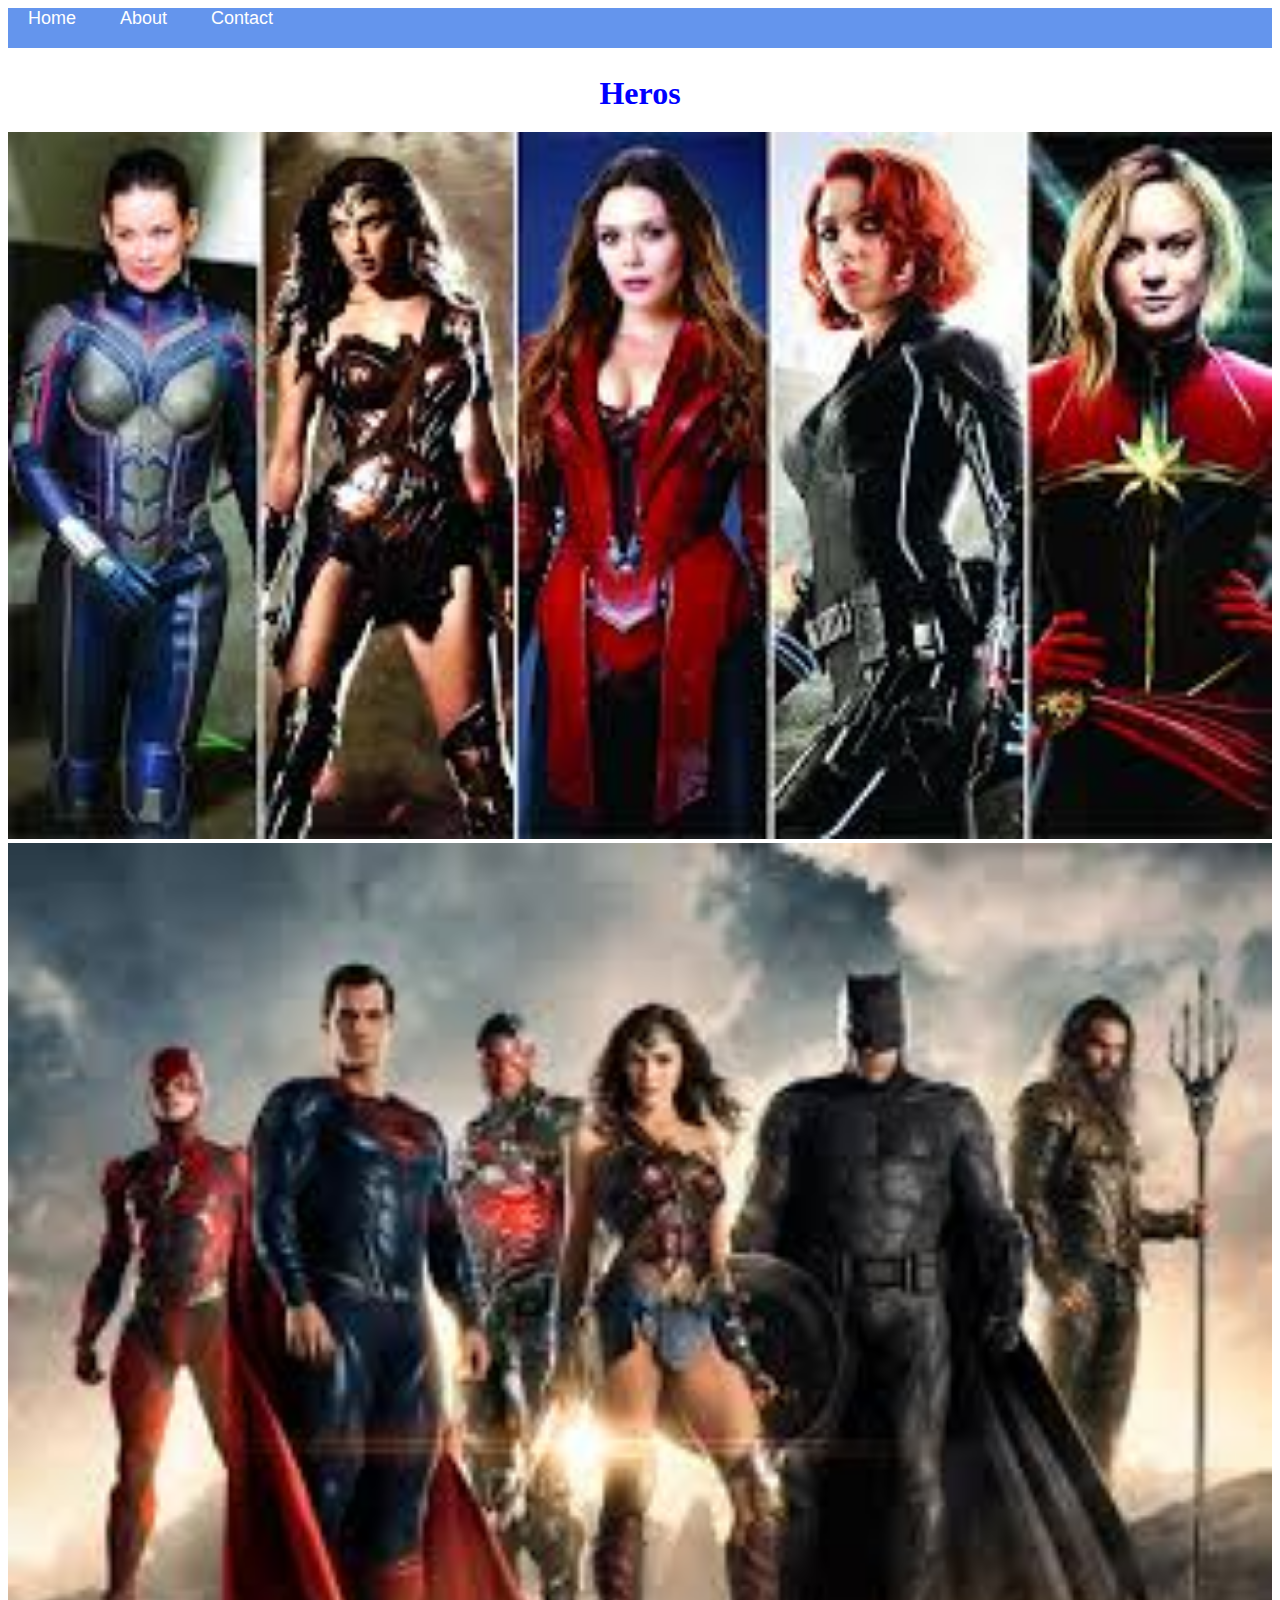
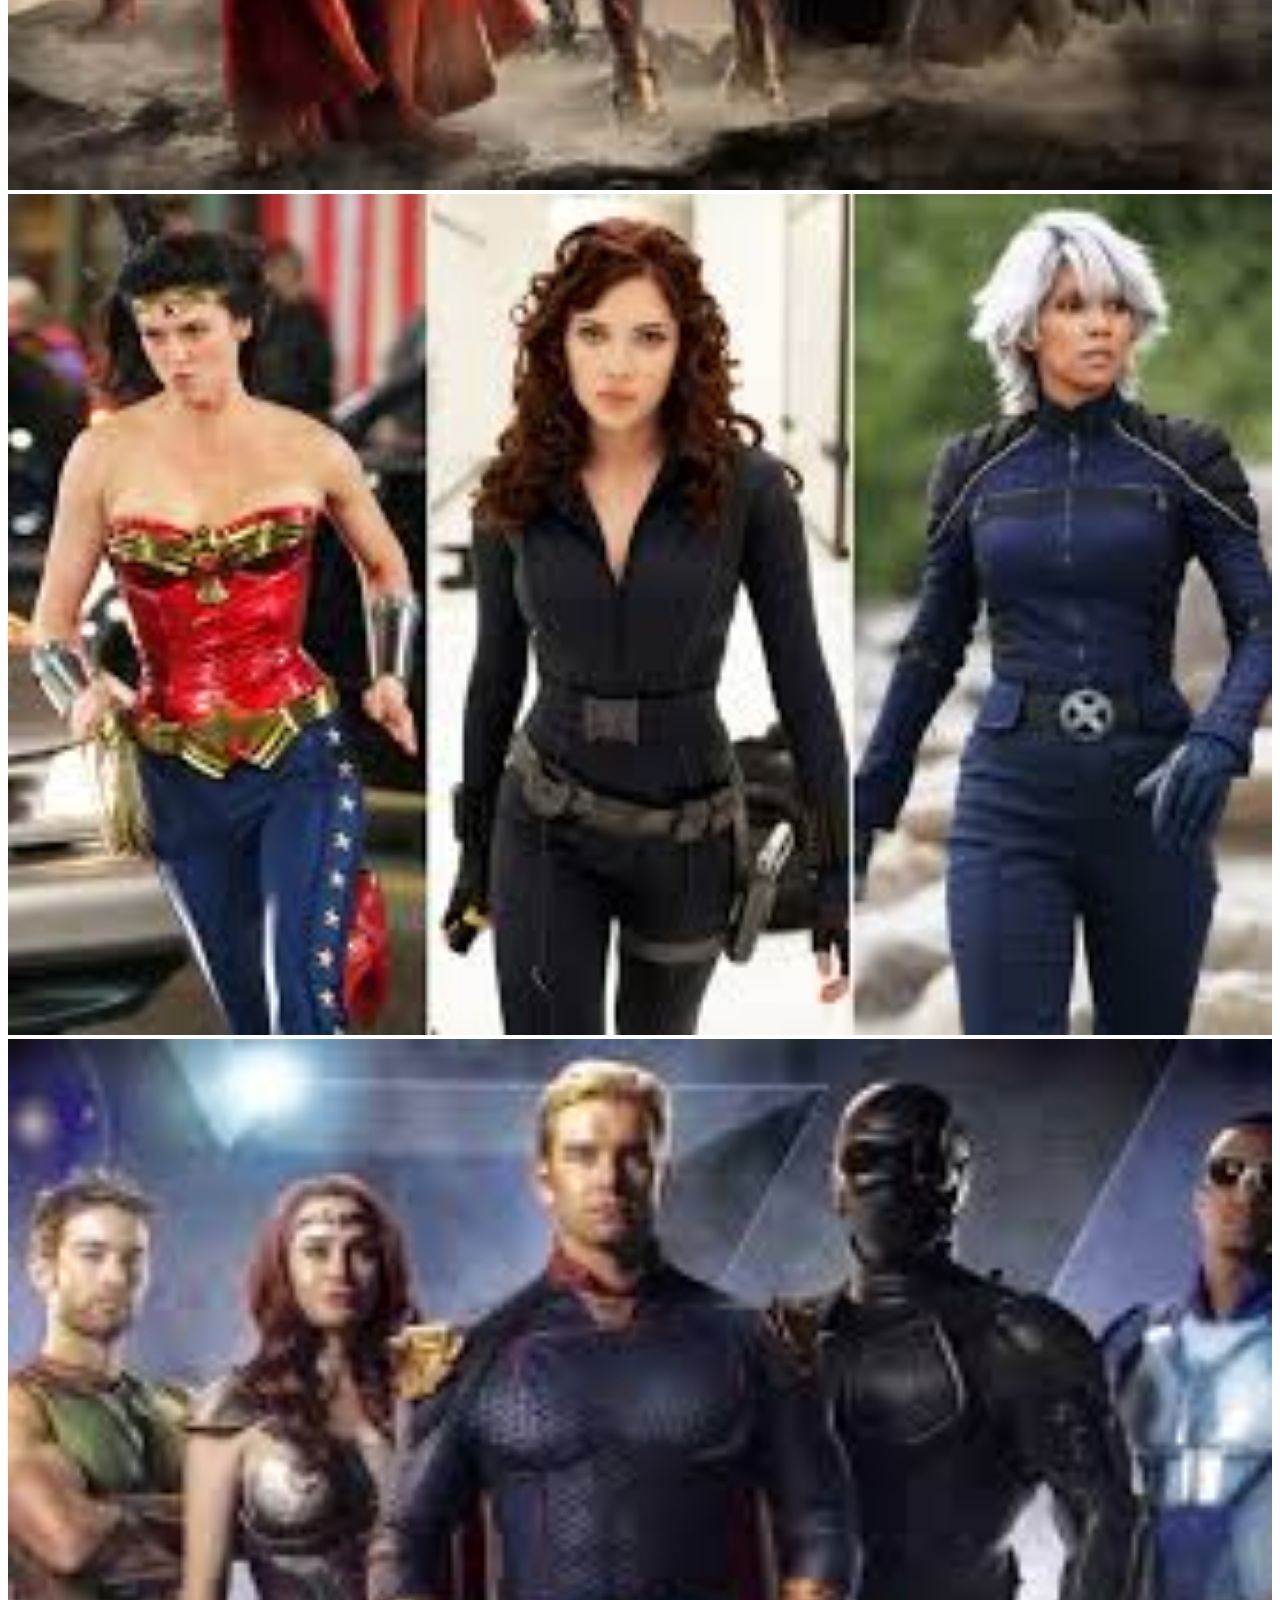
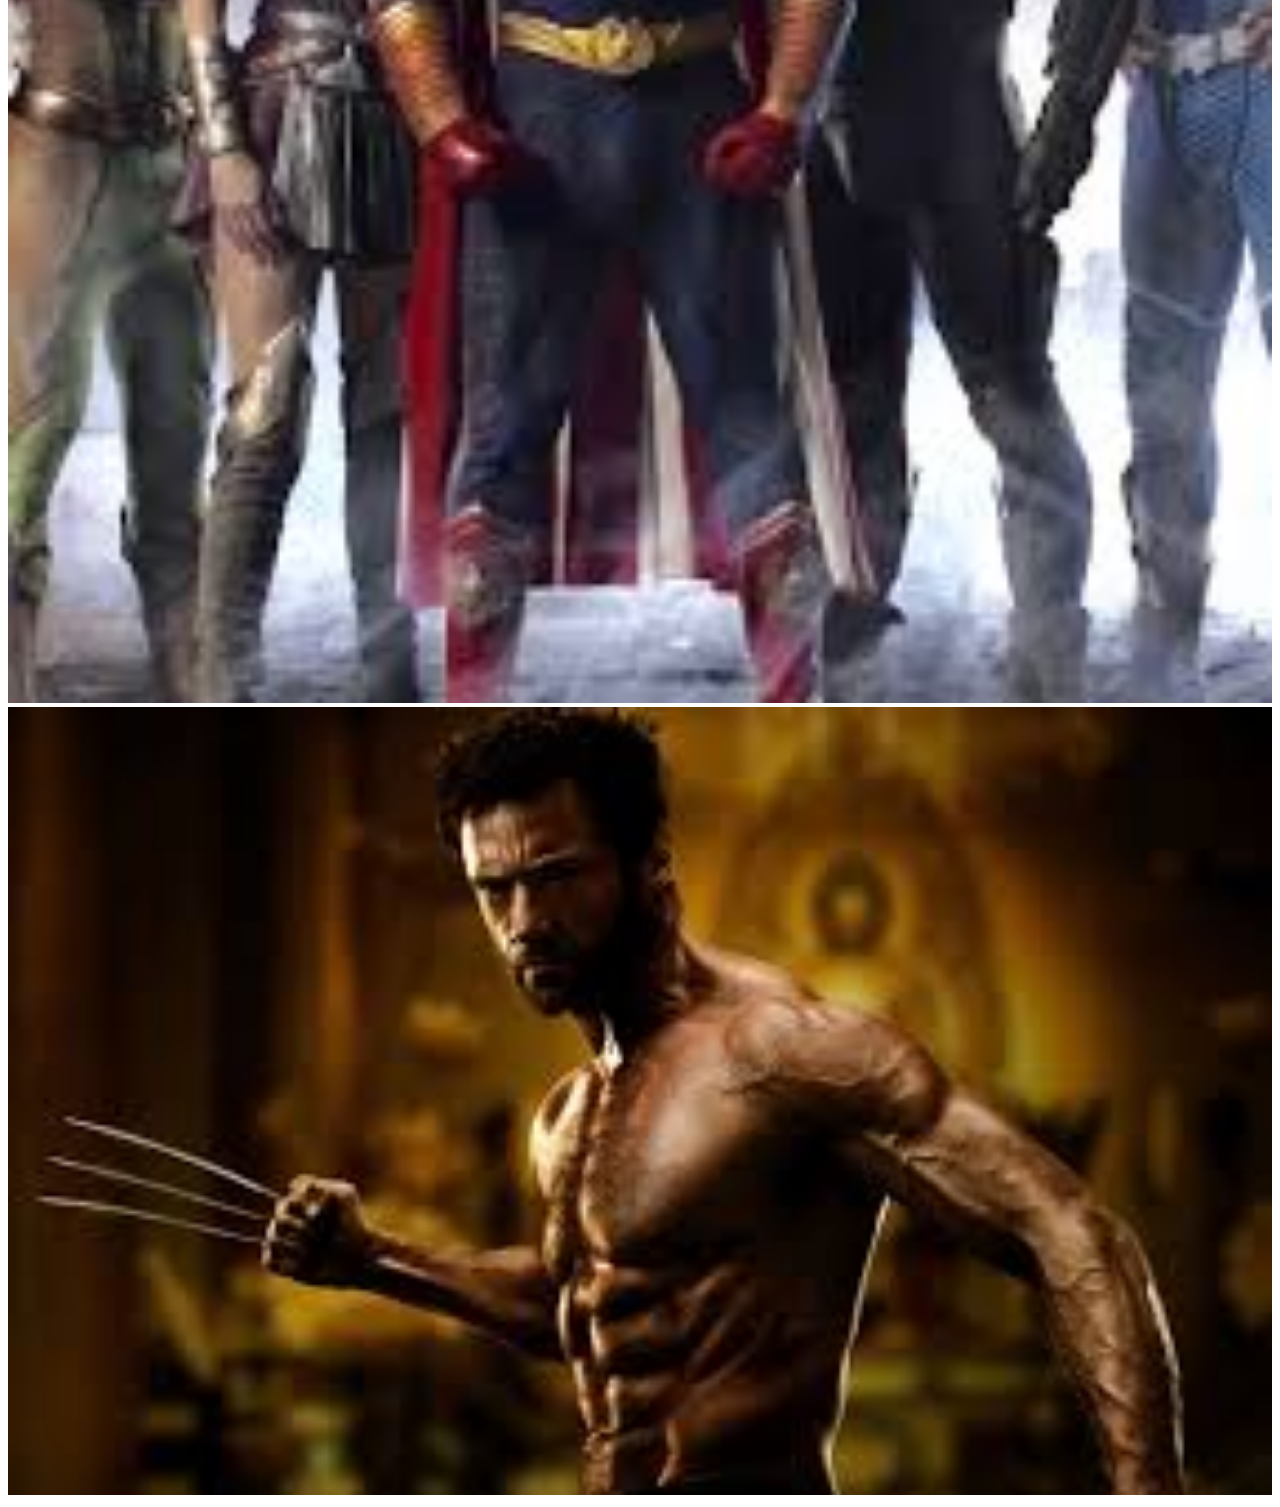
<file: index.html>
<!DOCTYPE html>
<html lang="en">
  <head>
    <meta charset="UTF-8" />
    <link rel="stylesheet" href="style.css" />
    <meta name="viewport" content="width=device-width, initial-scale=1.0" />
    <title>Document</title>
  </head>
  <body>
    <div id="menu">
      <a href="index.html">Home</a>
      <a href="about.html">About</a>
      <a href="contact.html">Contact</a>
    </div>
    <h2><b>Heros</b></h2>
    <div class="gallery">
      <a href="heros-1.html"><img src="images/heros1.jpg" /></a>
      <a href="heros-2.html"><img src="images/heros2.jpg" /></a>
      <a herf="heros-3.html"><img src="images/heros3.jpg" /></a>
      <a href="heros-4.html"><img src="images/heros4.jpg" /></a>
      <a href="heros-5.html"><img src="images/heros5.jpg" /></a>
    </div>
  </body>
</html>
</file>
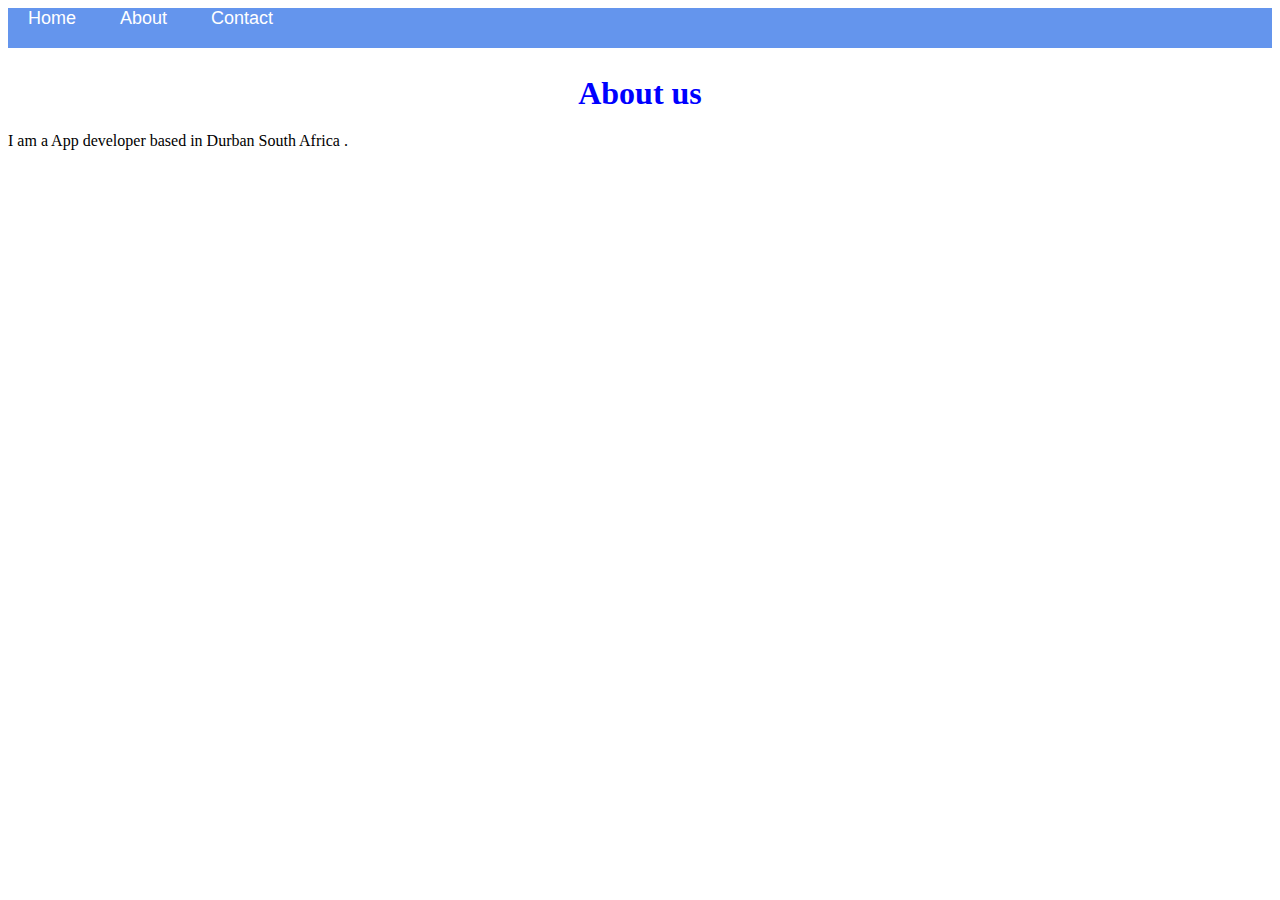
<file: about.html>
<!DOCTYPE html>
<html lang="en">
  <head>
    <meta charset="UTF-8" />
    <meta name="viewport" content="width=device-width, initial-scale=1.0" />
    <link rel="stylesheet" href="style.css" />
    <title>Document</title>
  </head>
  <body>
    <div id="menu">
      <a href="index.html">Home</a>
      <a href="about.html">About</a>
      <a href="contact.html">Contact</a>
    </div>
    <h2>About us</h2>
    <p>I am a App developer based in Durban South Africa .</p>
  </body>
</html>
</file>
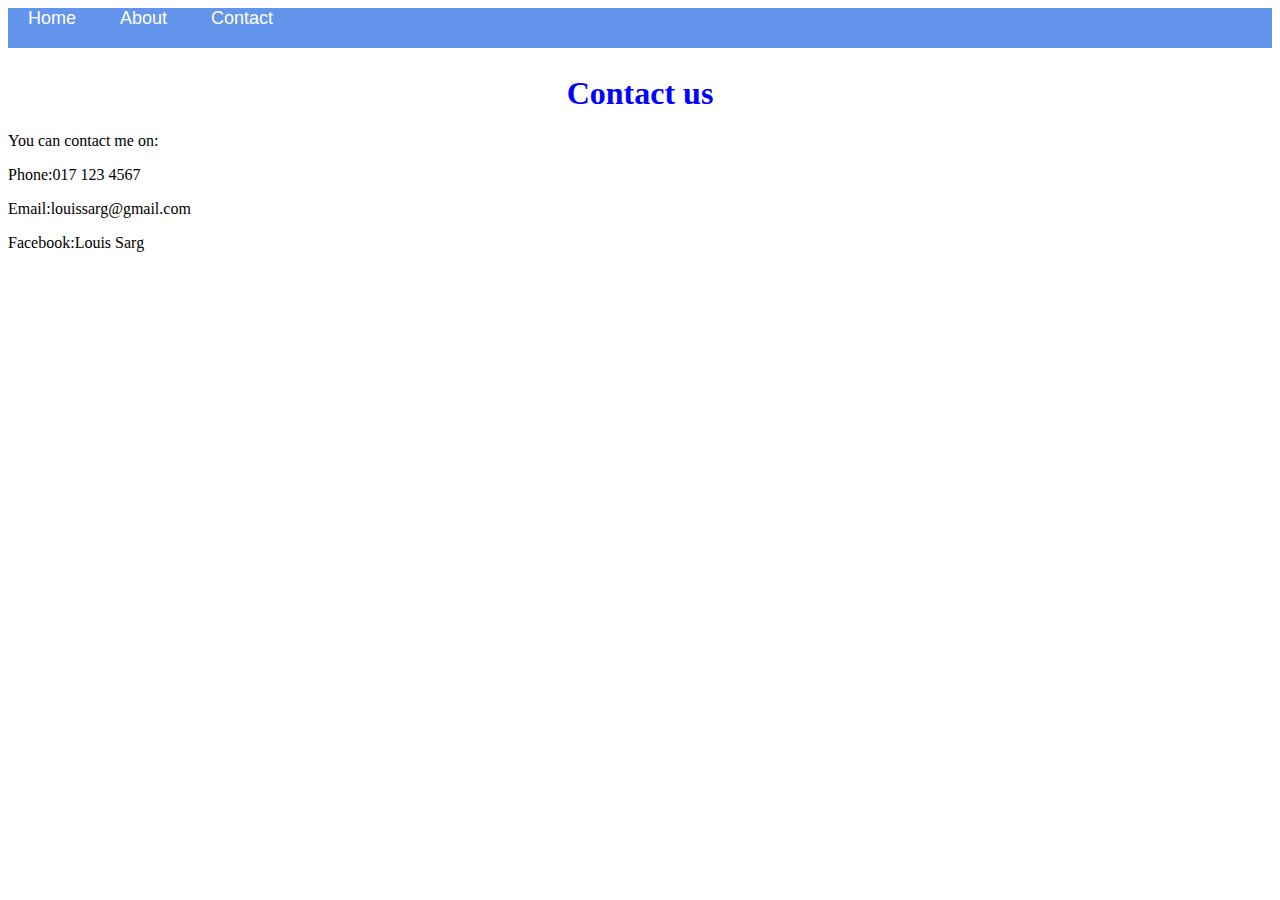
<file: contact.html>
<!DOCTYPE html>
<html lang="en">
  <head>
    <meta charset="UTF-8" />
    <meta name="viewport" content="width=device-width, initial-scale=1.0" />
    <link rel="stylesheet" href="style.css" />
    <title>Document</title>
  </head>
  <body>
    <div id="menu">
      <a href="index.html">Home</a>
      <a href="about.html">About</a>
      <a href="contact.html">Contact</a>
    </div>
    <h2>Contact us</h2>
    <p>You can contact me on:</p>
    <p>Phone:017 123 4567</p>
    <p>Email:louissarg@gmail.com</p>
    <p>Facebook:Louis Sarg</p>
  </body>
</html>
</file>
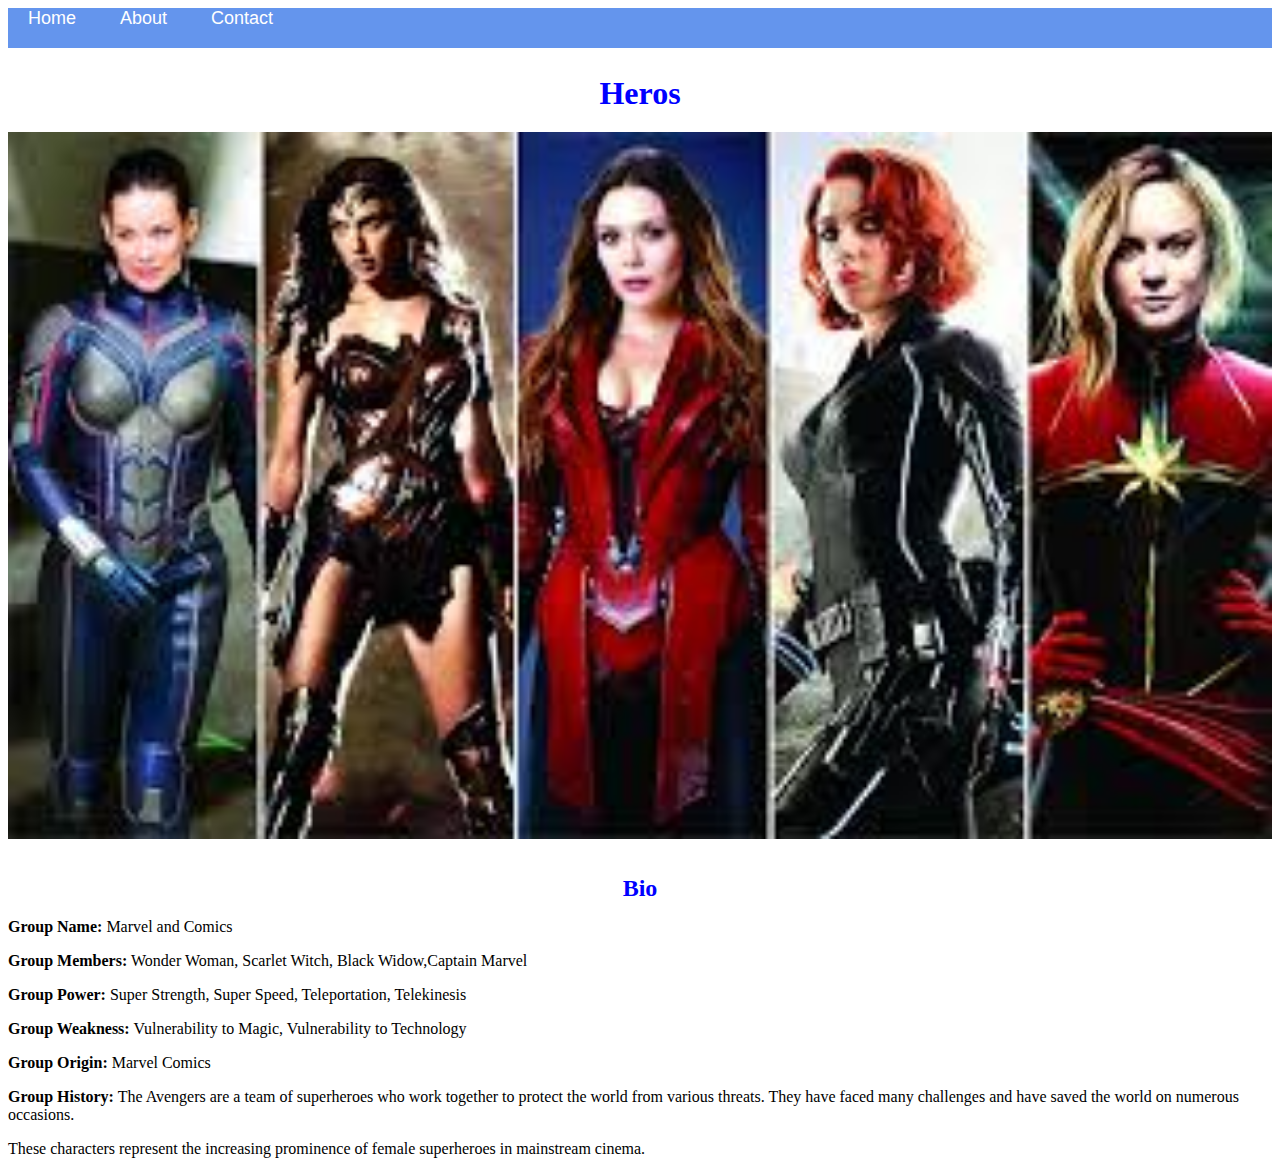
<file: heros-1.html>
<!DOCTYPE html>
<html lang="en">
  <head>
    <meta charset="UTF-8" />
    <meta name="viewport" content="width=device-width, initial-scale=1.0" />
    <link rel="stylesheet" href="style.css" />
    <title>Document</title>
  </head>
  <body>
    <div id="menu">
      <a href="index.html">Home</a>
      <a href="about.html">About</a>
      <a href="contact.html">Contact</a>
    </div>
    
    <h2><b>Heros</b></h2>
    <div class="gallery">
        <a href="heros-1.html"><img src="images/heros1.jpg" /></a>
    <h4><b>Bio</b></h4>
    <p><b>Group Name:</b> Marvel and Comics</p>
    <p>
      <b> Group Members:</b> Wonder Woman, Scarlet Witch, Black Widow,Captain
      Marvel
    </p>
    <p>
      <b>Group Power:</b> Super Strength, Super Speed, Teleportation,
      Telekinesis
    </p>
    <p>
      <b>Group Weakness:</b> Vulnerability to Magic, Vulnerability to Technology
    </p>
    <p><b>Group Origin:</b> Marvel Comics</p>
    <p>
      <b> Group History:</b> The Avengers are a team of superheroes who work
      together to protect the world from various threats. They have faced many
      challenges and have saved the world on numerous occasions.
    </p>
    <p>
      These characters represent the increasing prominence of female superheroes
      in mainstream cinema.
    </p>
  </body>
</html>
</file>
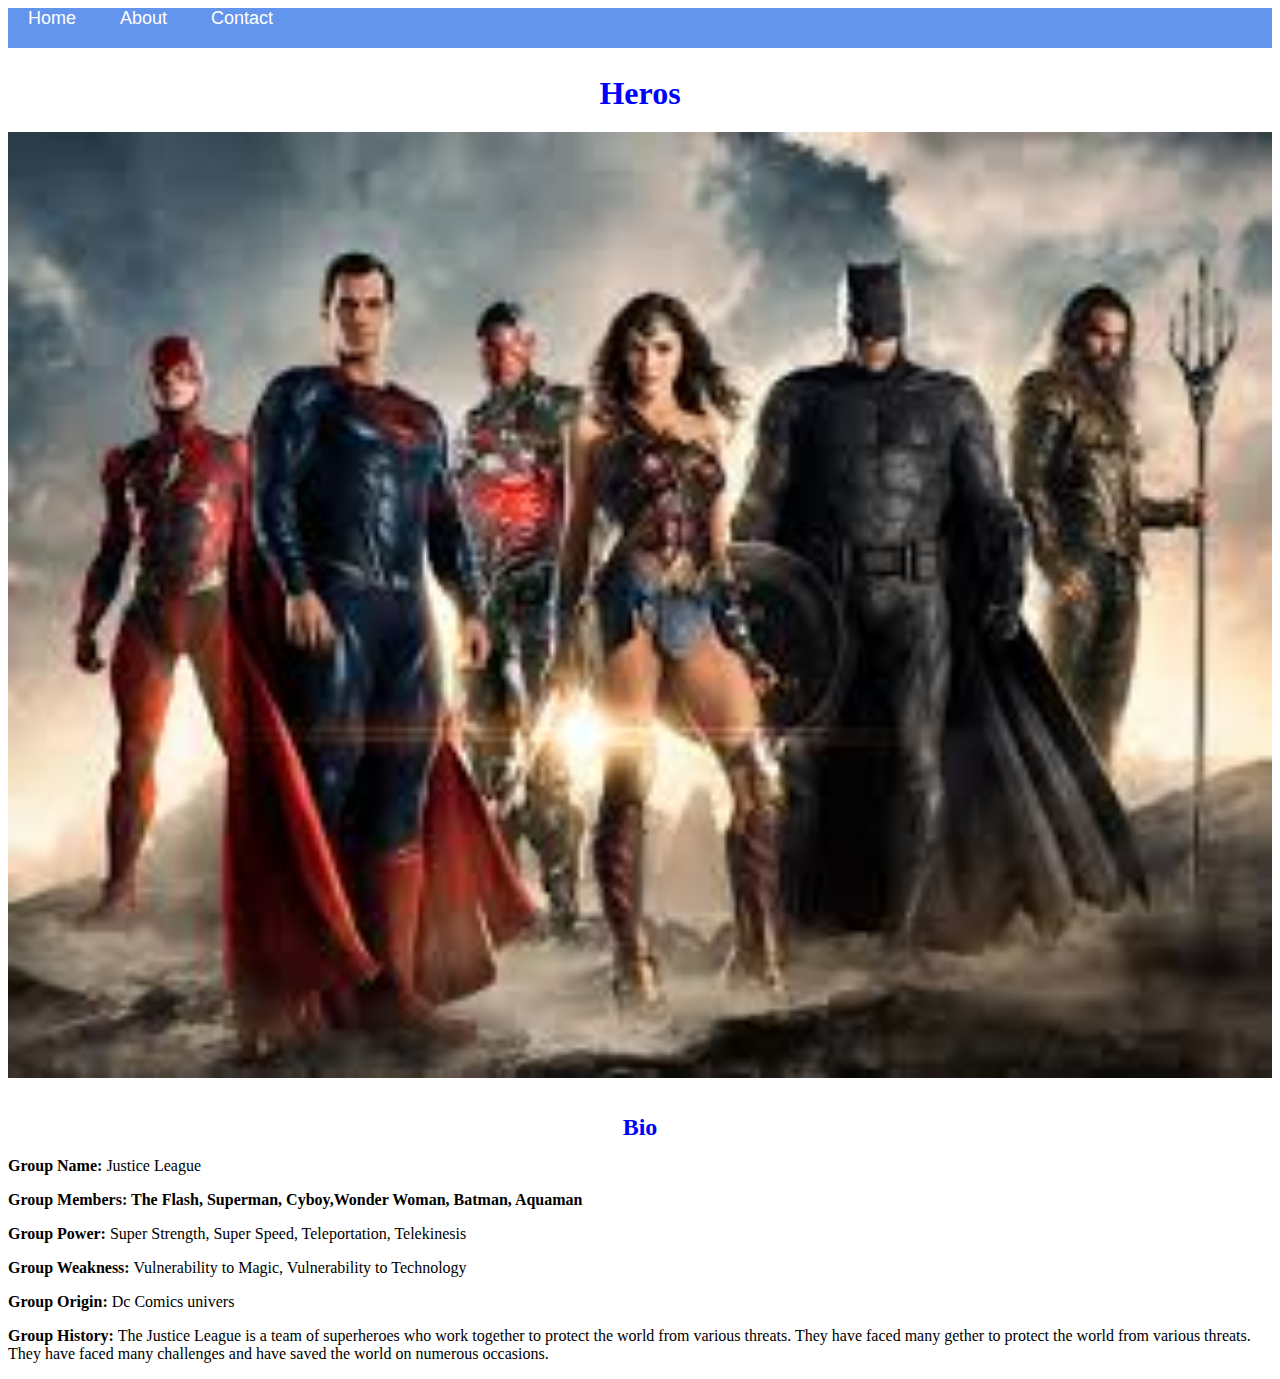
<file: heros-2.html>
<!DOCTYPE html>
<html lang="en">
<head>
    <meta charset="UTF-8">
    <meta name="viewport" content="width=device-width, initial-scale=1.0">
    <link rel="stylesheet" href="style.css">
    <title>Document</title>
</head>
<body>
    <div id="menu">
        <a href="index.html">Home</a>
        <a href="about.html">About</a>
        <a href="contact.html">Contact</a>
    </div>
    <h2><b>Heros</b></h2>
    <div class="gallery">
        <a href="heros-2.html"><img src="images/heros2.jpg" /></a>
    <h4><b>Bio</b></h4>
    <p><b>Group Name:</b> Justice League</p>
    <p>
      <b> Group Members: The Flash, Superman, Cyboy,Wonder Woman, Batman, Aquaman</b> 
    </p>
    <p>
      <b>Group Power:</b> Super Strength, Super Speed, Teleportation,
      Telekinesis
    </p>
    <p>
      <b>Group Weakness:</b> Vulnerability to Magic, Vulnerability to Technology
    </p>
    <p><b>Group Origin:</b> Dc Comics univers</p>
    <p>
      <b> Group History:</b> The Justice League is a team of superheroes who work
    together to protect the world from various threats. They have faced many gether to protect the world from various threats. They have faced many
      challenges and have saved the world on numerous occasions.    
    </p>
</body>
</html>
</file>
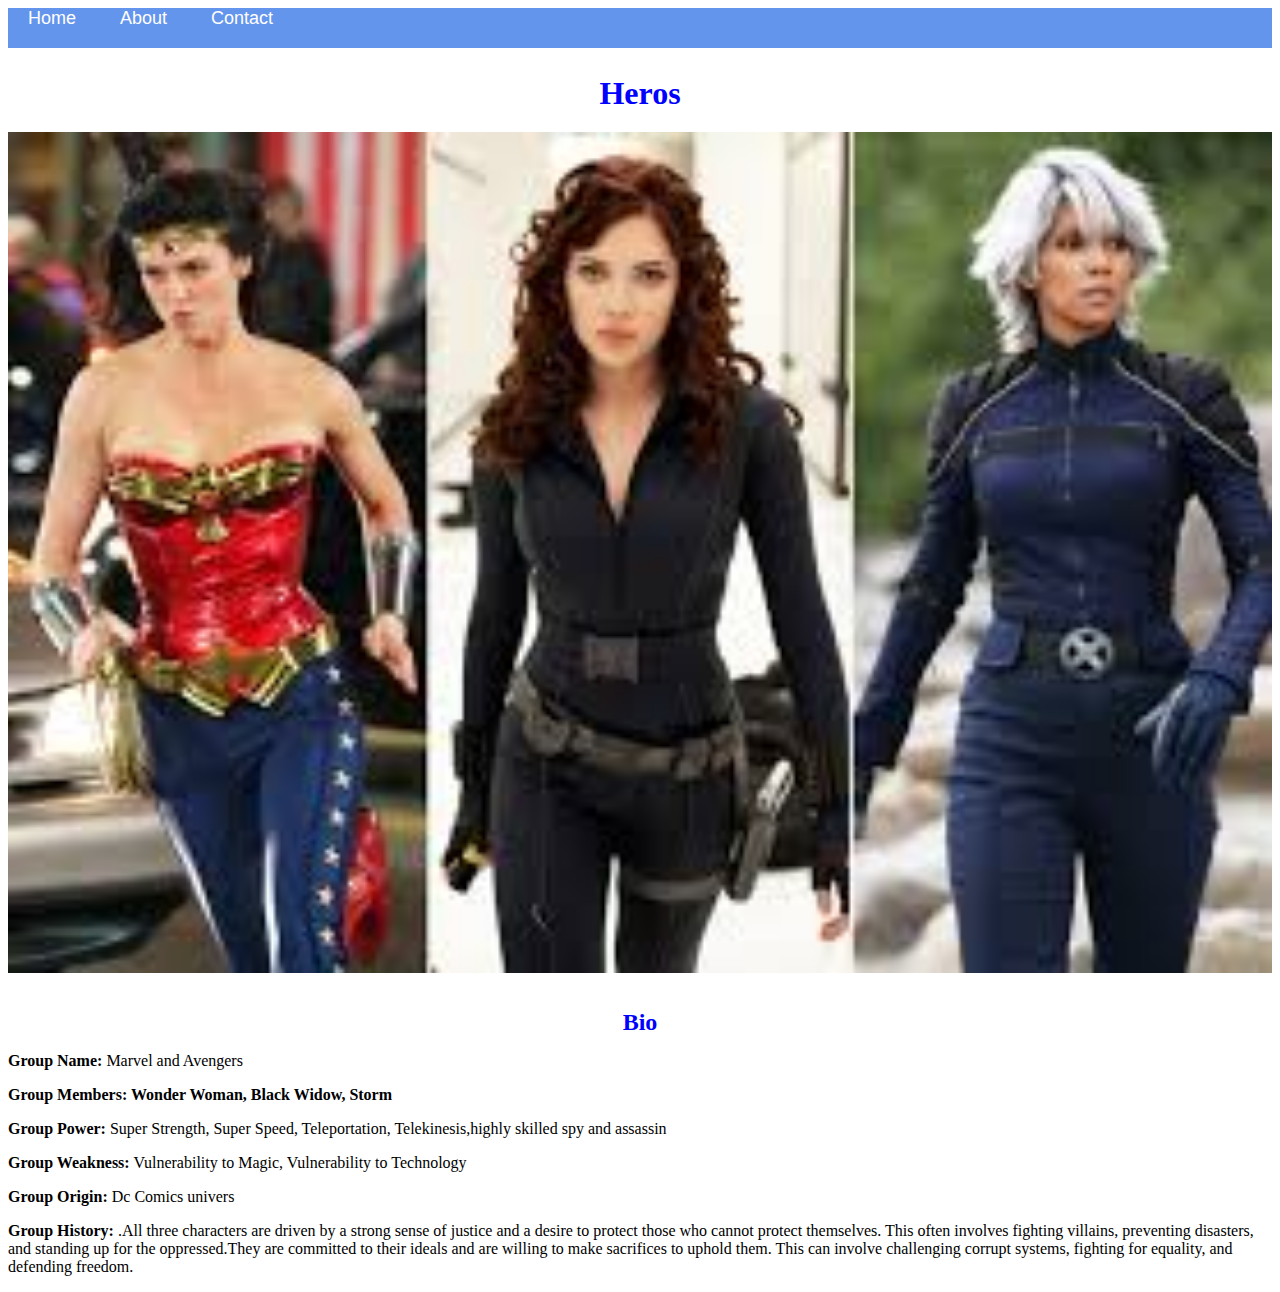
<file: heros-3.html>
<!DOCTYPE html>
<html lang="en">
<head>
    <meta charset="UTF-8">
    <meta name="viewport" content="width=device-width, initial-scale=1.0">
    <link rel="stylesheet" href="style.css">
    <title>Document</title>
</head>
<body>
    <div id="menu">
        <a href="index.html">Home</a>
        <a href="about.html">About</a>
        <a href="contact.html">Contact</a>
    </div>
    <h2><b>Heros</b></h2>
    <div class="gallery">
        <a href="heros-3.html"><img src="images/heros3.jpg" /></a>
    <h4><b>Bio</b></h4>
    <p><b>Group Name:</b> Marvel and Avengers</p>
    <p>
      <b> Group Members: Wonder Woman, Black Widow, Storm</b> 
    </p>
    <p>
      <b>Group Power:</b> Super Strength, Super Speed, Teleportation,
      Telekinesis,highly skilled spy and assassin
    </p>
    <p>
      <b>Group Weakness:</b> Vulnerability to Magic, Vulnerability to Technology
    </p>
    <p><b>Group Origin:</b> Dc Comics univers</p>
    <p>
      <b> Group History:</b> .All three characters are driven by a strong sense of justice and a desire to protect those who cannot protect themselves. This often involves fighting villains, preventing disasters, and standing up for the oppressed.They are committed to their ideals and are willing to make sacrifices to uphold them. This can involve challenging corrupt systems, fighting for equality, and defending freedom.
    </p>
</body>
</html>
</file>
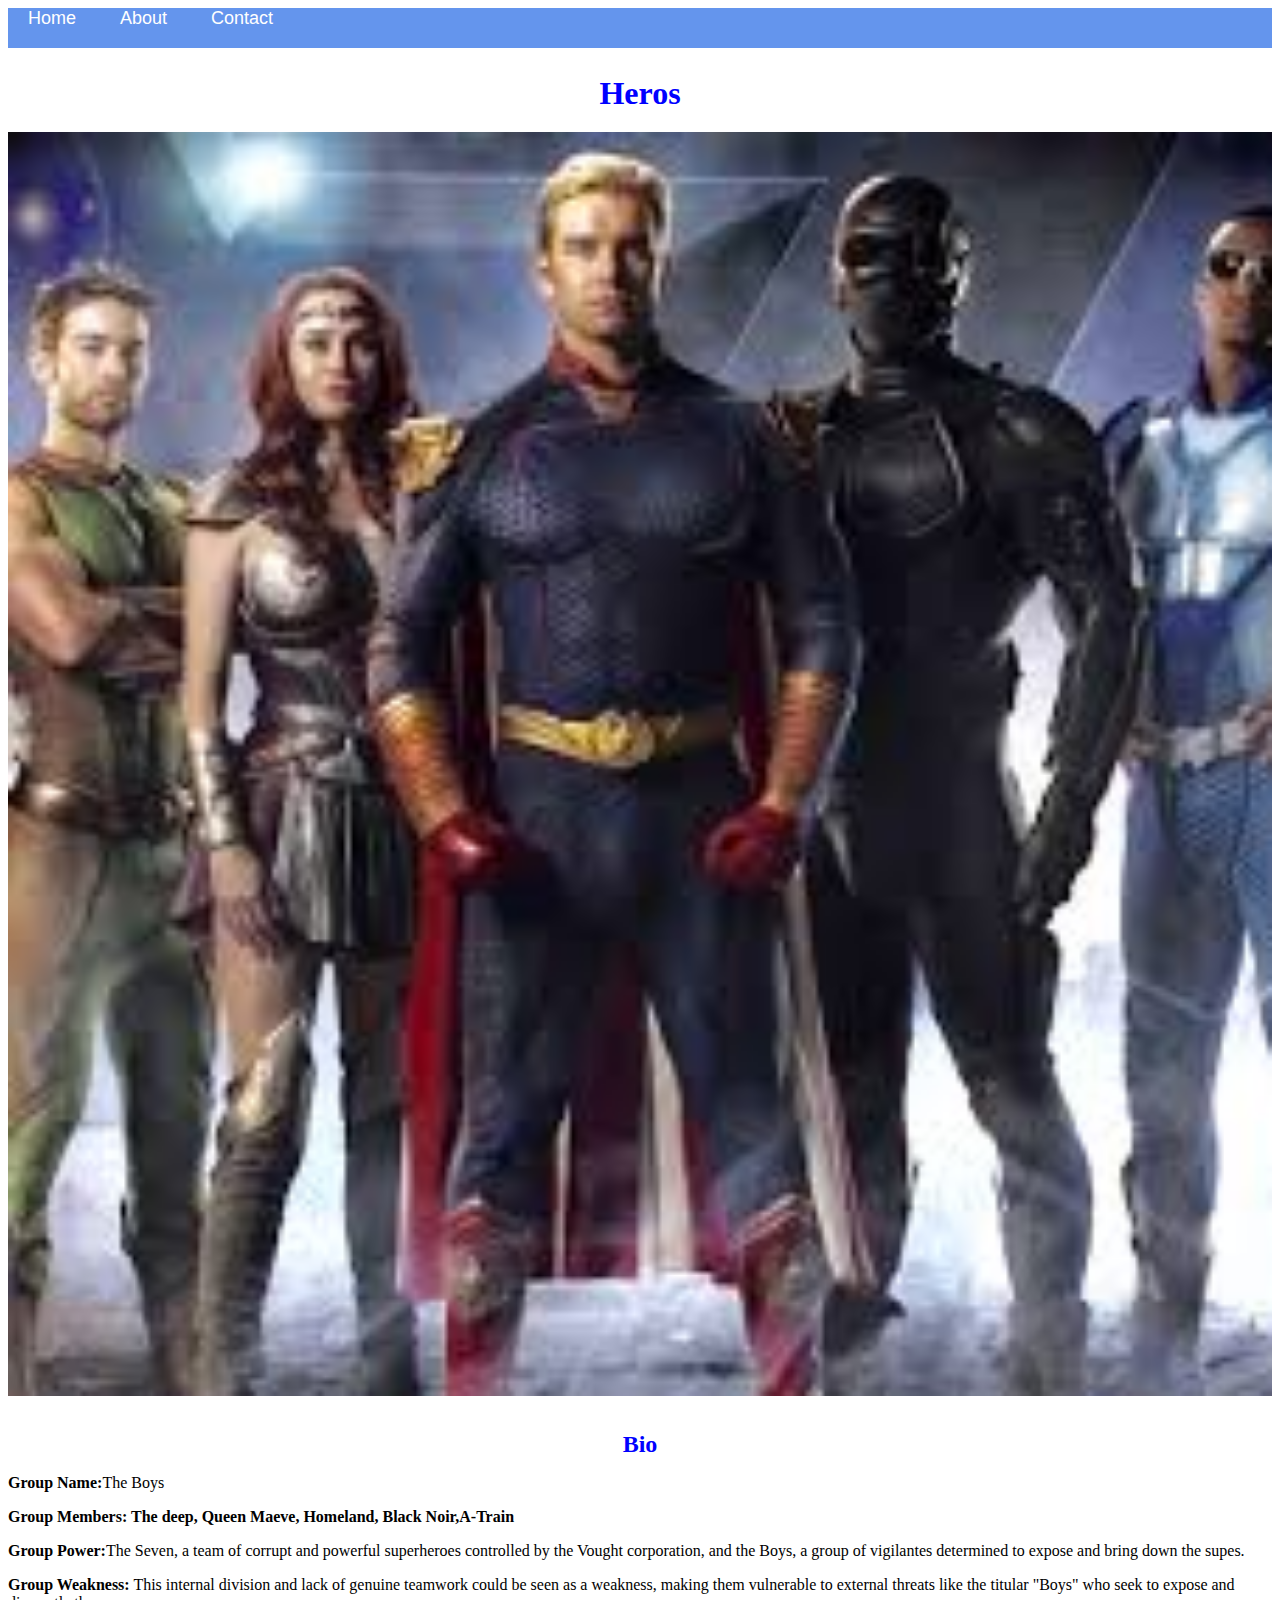
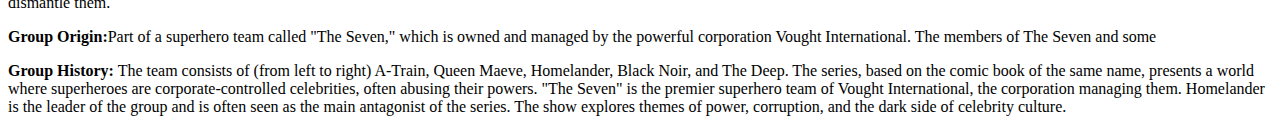
<file: heros-4.html>
<!DOCTYPE html>
<html lang="en">
<head>
    <meta charset="UTF-8">
    <meta name="viewport" content="width=device-width, initial-scale=1.0">
    <link rel="stylesheet" href="style.css">
    <title>Document</title>
</head>
<body>
    <div id="menu">
        <a href="index.html">Home</a>
        <a href="about.html">About</a>
        <a href="contact.html">Contact</a>
    </div>
    <h2><b>Heros</b></h2>
    <div class="gallery">
        <a href="heros-4.html"><img src="images/heros4.jpg" /></a>
    <h4><b>Bio</b></h4>
    <p><b>Group Name:</b>The Boys</p>
    <p>
      <b> Group Members: The deep, Queen Maeve, Homeland, Black Noir,A-Train
      </b> 
    </p>
    <p>
      <b>Group Power:</b>The Seven, a team of corrupt and powerful superheroes controlled by the Vought corporation, and the Boys, a group of vigilantes determined to expose and bring down the supes.
    </p>
    <p>
      <b>Group Weakness:</b> This internal division and lack of genuine teamwork could be seen as a weakness, making them vulnerable to external threats like the titular "Boys" who seek to expose and dismantle them.
    </p>
    <p><b>Group Origin:</b>Part of a superhero team called "The Seven," which is owned and managed by the powerful corporation Vought International. The members of The Seven and some</p>
    <p>
      <b> Group History:</b> The team consists of (from left to right) A-Train, Queen Maeve, Homelander, Black Noir, and The Deep. The series, based on the comic book of the same name, presents a world where superheroes are corporate-controlled celebrities, often abusing their powers. "The Seven" is the premier superhero team of Vought International, the corporation managing them. Homelander is the leader of the group and is often seen as the main antagonist of the series. The show explores themes of power, corruption, and the dark side of celebrity culture.
    </p>
</body>
</html>
</file>
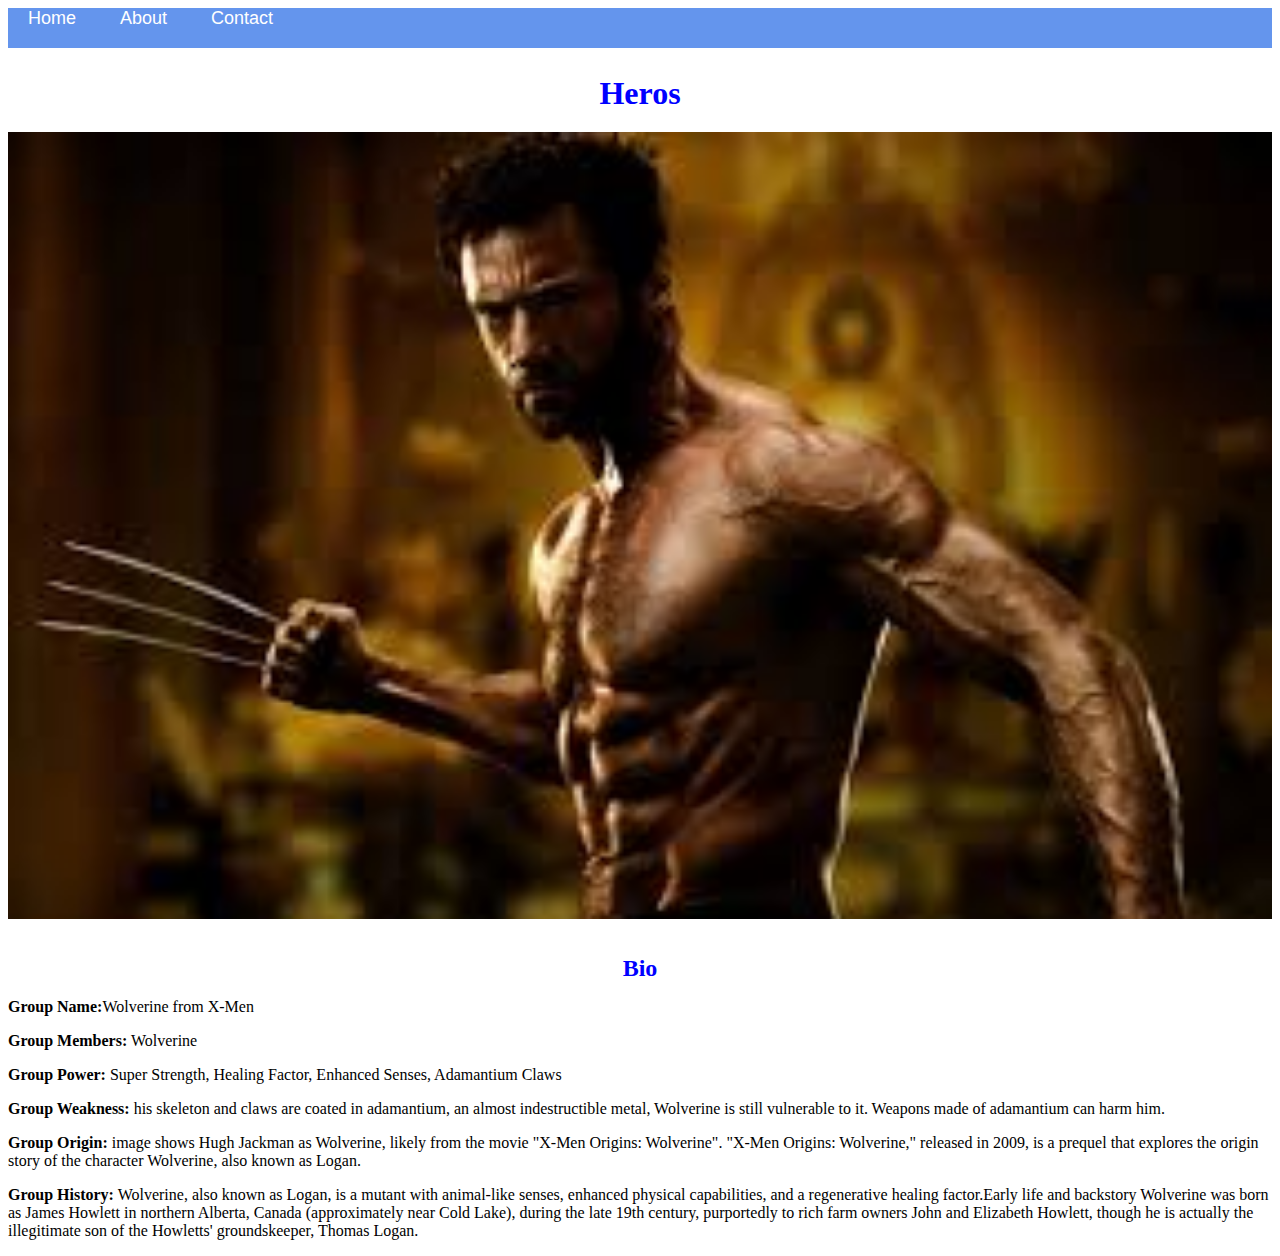
<file: heros-5.html>
<!DOCTYPE html>
<html lang="en">
<head>
    <meta charset="UTF-8">
    <meta name="viewport" content="width=device-width, initial-scale=1.0">
    <link rel="stylesheet" href="style.css">
    <title>Document</title>
</head>
<body>
    <div id="menu">
        <a href="index.html">Home</a>
        <a href="about.html">About</a>
        <a href="contact.html">Contact</a>
    </div>
    <h2><b>Heros</b></h2>
    <div class="gallery">
        <a href="heros-5.html"><img src="images/heros5.jpg" /></a>
    <h4><b>Bio</b></h4>
    <p><b>Group Name:</b>Wolverine from X-Men</p>
    <p>
      <b> Group Members:</b> Wolverine
    </p>
    <p>
      <b>Group Power:</b> Super Strength, Healing Factor, Enhanced Senses, Adamantium Claws
    </p>
    <p>
      <b>Group Weakness:</b> his skeleton and claws are coated in adamantium, an almost indestructible metal, Wolverine is still vulnerable to it. Weapons made of adamantium can harm him.
    </p>
    <p><b>Group Origin:</b> image shows Hugh Jackman as Wolverine, likely from the movie "X-Men Origins: Wolverine". "X-Men Origins: Wolverine," released in 2009, is a prequel that explores the origin story of the character Wolverine, also known as Logan.</p>
    <p>
      <b> Group History:</b> Wolverine, also known as Logan, is a mutant with animal-like senses, enhanced physical capabilities, and a regenerative healing factor.Early life and backstory
      Wolverine was born as James Howlett in northern Alberta, Canada (approximately near Cold Lake), during the late 19th century, purportedly to rich farm owners John and Elizabeth Howlett, though he is actually the illegitimate son of the Howletts' groundskeeper, Thomas Logan.    
    </p>
</body>
</html>
</file>
<file: style.css>
.gallery img {
  width: 100%;
  height: auto;
}

h2 {
  font-size: 2em;
  margin-bottom: 20px;
  text-align: center;
  color: blue;
}

h4 {
  font-size: 1.5em;
  margin-bottom: 10px;
  text-align: center;
  color: blue;
}

#menu {
  width: 100%;
  height: 40px;
  background-color: cornflowerblue;
}

#menu a {
  color: white;
  font-family: Arial, Helvetica, sans-serif;
  font-size: 18px;
  text-decoration: none;
  padding-left: 20px;
  padding-right: 20px;
}
#menu a:hover {
  background-color: blue;
  color: white;
}
</file>
